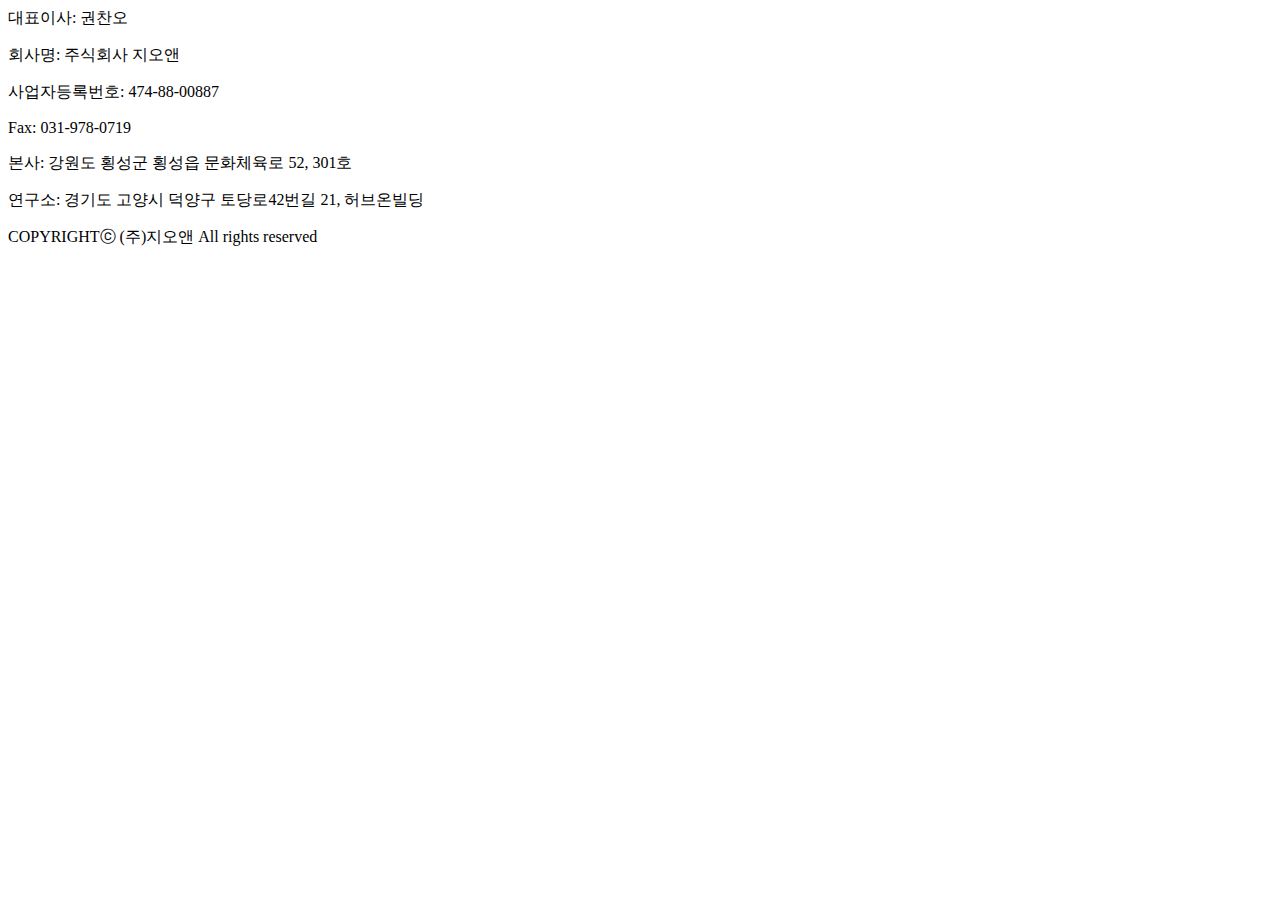
<file: src/main/resources/templates/fragment/footer.html>
<html xmlns:th="http://www.thymeleaf.org">
    <footer th:fragment="footer">
        <div class="footer_grid-container">
<!--            <div class="top" id="footer_grid-item">-->
<!--                <div class="top2">-->
<!--                    <h3 class="footer_head">CONTACT US</h3>-->
<!--                    <p class="footer_p">Tel: 031-979-0717</p>-->
<!--                    <p class="footer_p">E-mail: geon@geonspace.co.kr</p>-->
<!--                </div>-->
<!--            </div>-->
            <div class="bot" id="footer_grid-item">
                <p class="footer_p">대표이사: 권찬오</p>
                <p class="footer_p">회사명: 주식회사 지오앤</p>
                <p class="footer_p">사업자등록번호: 474-88-00887</p>
                <p class="footer_p">Fax: 031-978-0719</p>
                <p class="footer_p">본사: 강원도 횡성군 횡성읍 문화체육로 52, 301호</p>
                <p class="footer_p">연구소: 경기도 고양시 덕양구 토당로42번길 21, 허브온빌딩</p>
            </div>
        </div>
        <div class="f_bot" id="footer_grid-item">
            <p class="footer_p">COPYRIGHTⓒ (주)지오앤 All rights reserved</p>
        </div>
    </footer>
</html>
</file>
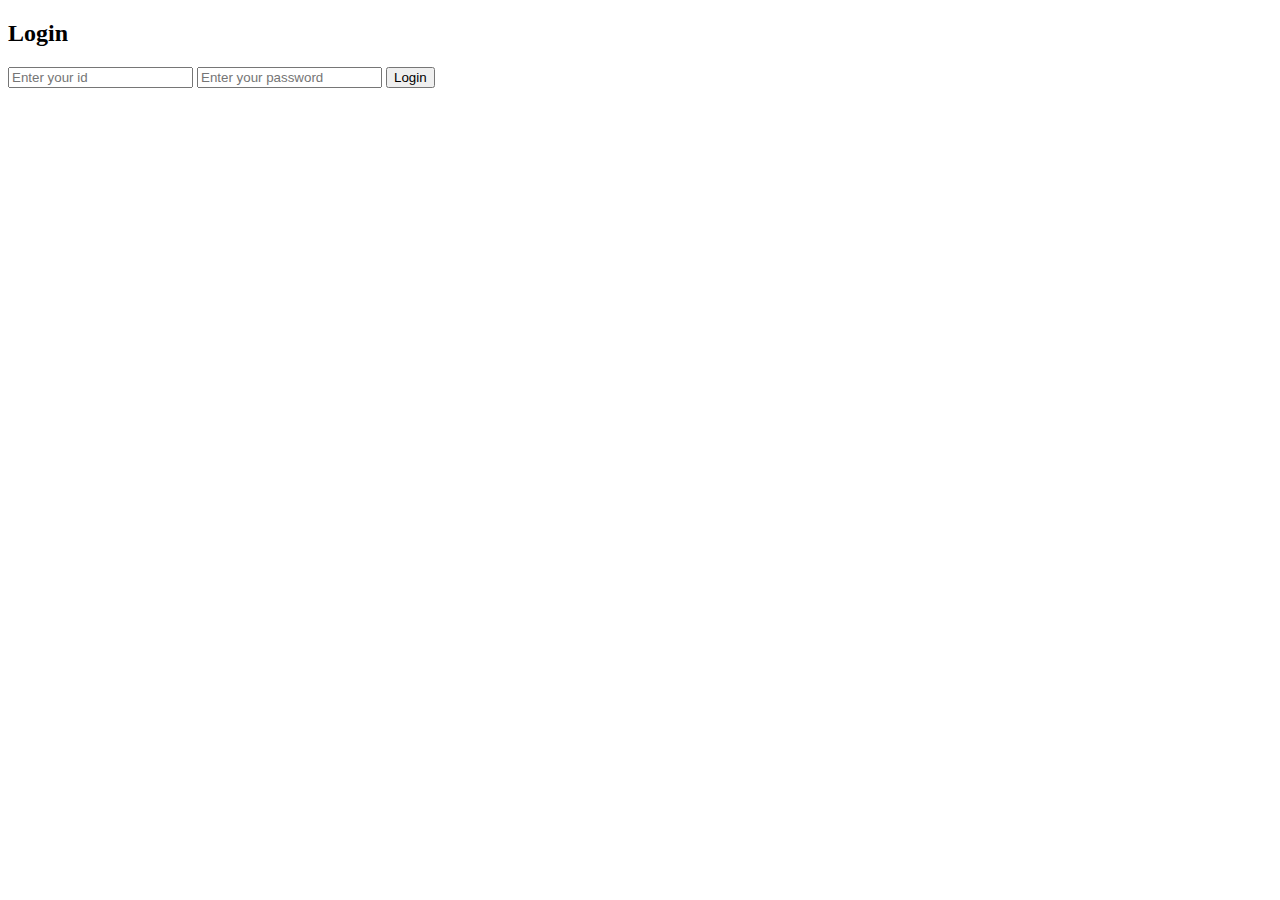
<file: src/main/resources/templates/pages/login.html>
<!DOCTYPE html>
<html xmlns:th="http://www.thymeleaf.org"
      xmlns:layout="http://www.ultraq.net.nz/tymeleaf/layout"
      layout:decorate="~{layouts/home}">

<div layout:fragment="content">
    <div class="login-container">
        <div class="login-wrapper">
            <h2>Login</h2>
            <form method="post" action="#" id="login-form">
                <input type="text" name="name" placeholder="Enter your id">
                <input type="password" name="password" placeholder="Enter your password">
                <input type="submit" value="Login">
            </form>
        </div>
    </div>
</div>

</html>
</file>
